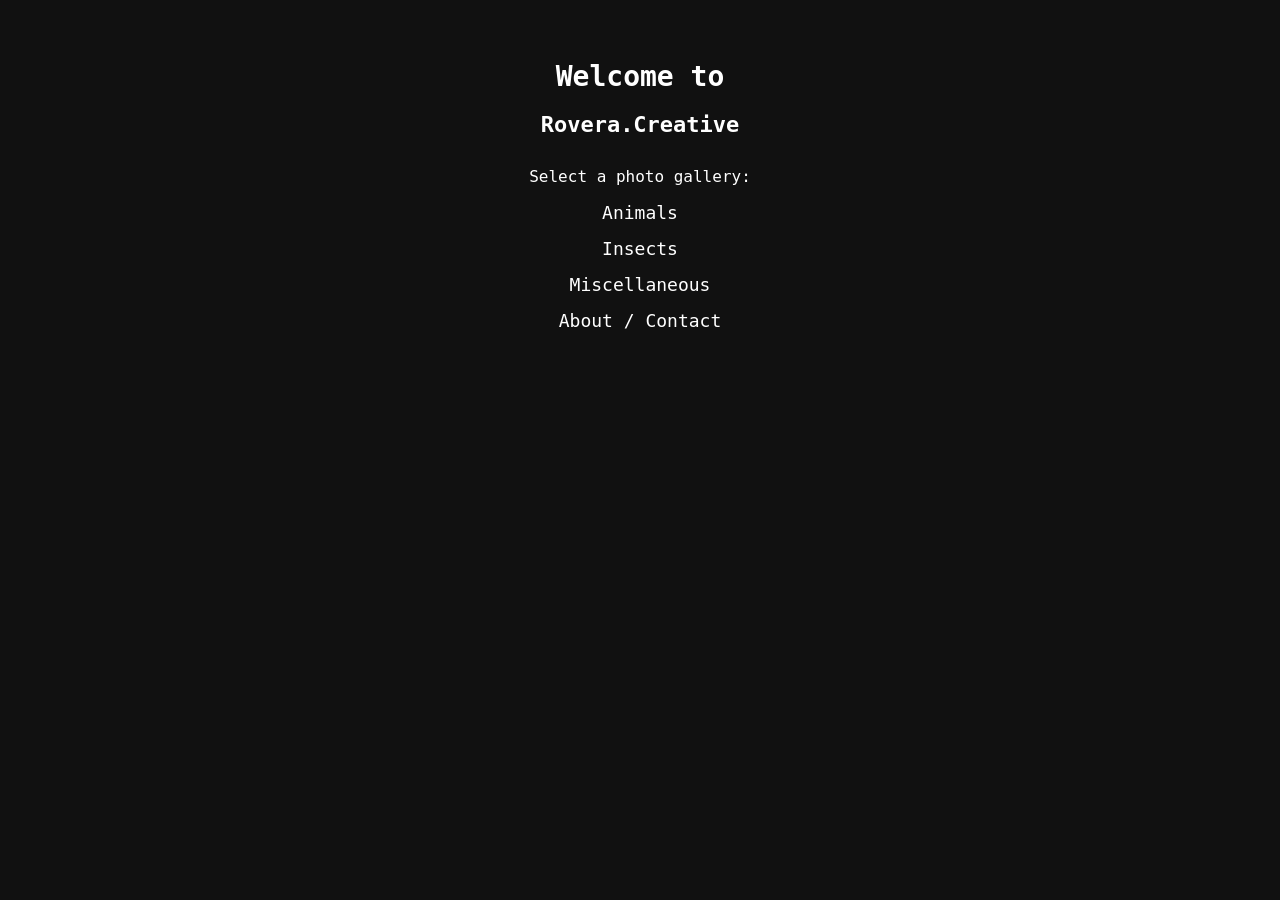
<file: index.html>
<!DOCTYPE html>
<html lang="en">
<head>
    <meta charset="UTF-8">
    <title>Rovera.Creative Homepage</title>
    <link rel="stylesheet" href="style.css">
</head>

<body>
<main>

    <h1>Welcome to</h1>
    <h2>Rovera.Creative</h2>

    <nav>
        <p>Select a photo gallery:</p>

        <ul>
            <li><a href="Series1.html">Animals</a></li>
            <li><a href="Series2.html">Insects</a></li>
            <li><a href="Series3.html">Miscellaneous</a></li>
            <li><a href="About.html">About / Contact</a></li>
        </ul>
    </nav>

</main>
</body>
</html>
</file>
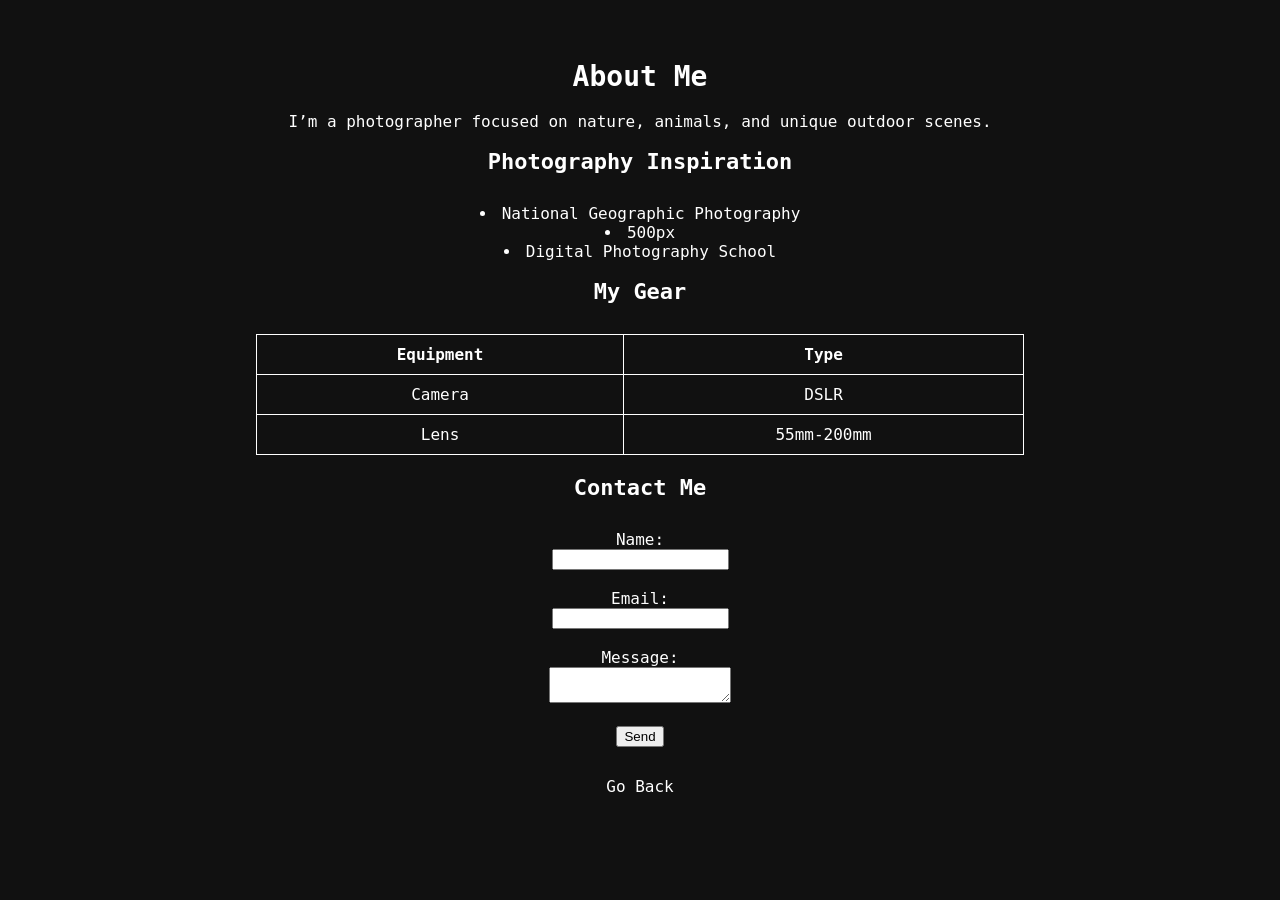
<file: About.html>
<!DOCTYPE html>
<html lang="en">
<head>
    <meta charset="UTF-8">
    <title>About Rovera.Creative</title>
    <link rel="stylesheet" href="style.css">
</head>

<body>

<header>
    <h1>About Me</h1>
</header>

<main>

    <p>I’m a photographer focused on nature, animals, and unique outdoor scenes.</p>

    <h2>Photography Inspiration</h2>
    <ul>
        <li><a href="https://www.nationalgeographic.com/photography" target="_blank" rel="noopener noreferrer">National Geographic Photography</a></li>
        <li><a href="https://500px.com" target="_blank" rel="noopener noreferrer">500px</a></li>
        <li><a href="https://digital-photography-school.com" target="_blank" rel="noopener noreferrer">Digital Photography School</a></li>
    </ul>

    <h2>My Gear</h2>
    <table>
        <tr>
            <th>Equipment</th>
            <th>Type</th>
        </tr>
        <tr>
            <td>Camera</td>
            <td>DSLR</td>
        </tr>
        <tr>
            <td>Lens</td>
            <td>55mm-200mm</td>
        </tr>
    </table>

    <h2>Contact Me</h2>
    <form onsubmit="handleSubmit(event)">
        <label>Name:</label><br>
        <input type="text" required><br><br>

        <label>Email:</label><br>
        <input type="email" required><br><br>

        <label>Message:</label><br>
        <textarea required></textarea><br><br>

        <button type="submit">Send</button>
    </form>

</main>

<footer>
     <a href="index.html" class="back">Go Back</a>
</footer>

<script>
function handleSubmit(event) {
    event.preventDefault();
    alert("Form submitted!");
}
</script>

</body>
</html>
</file>
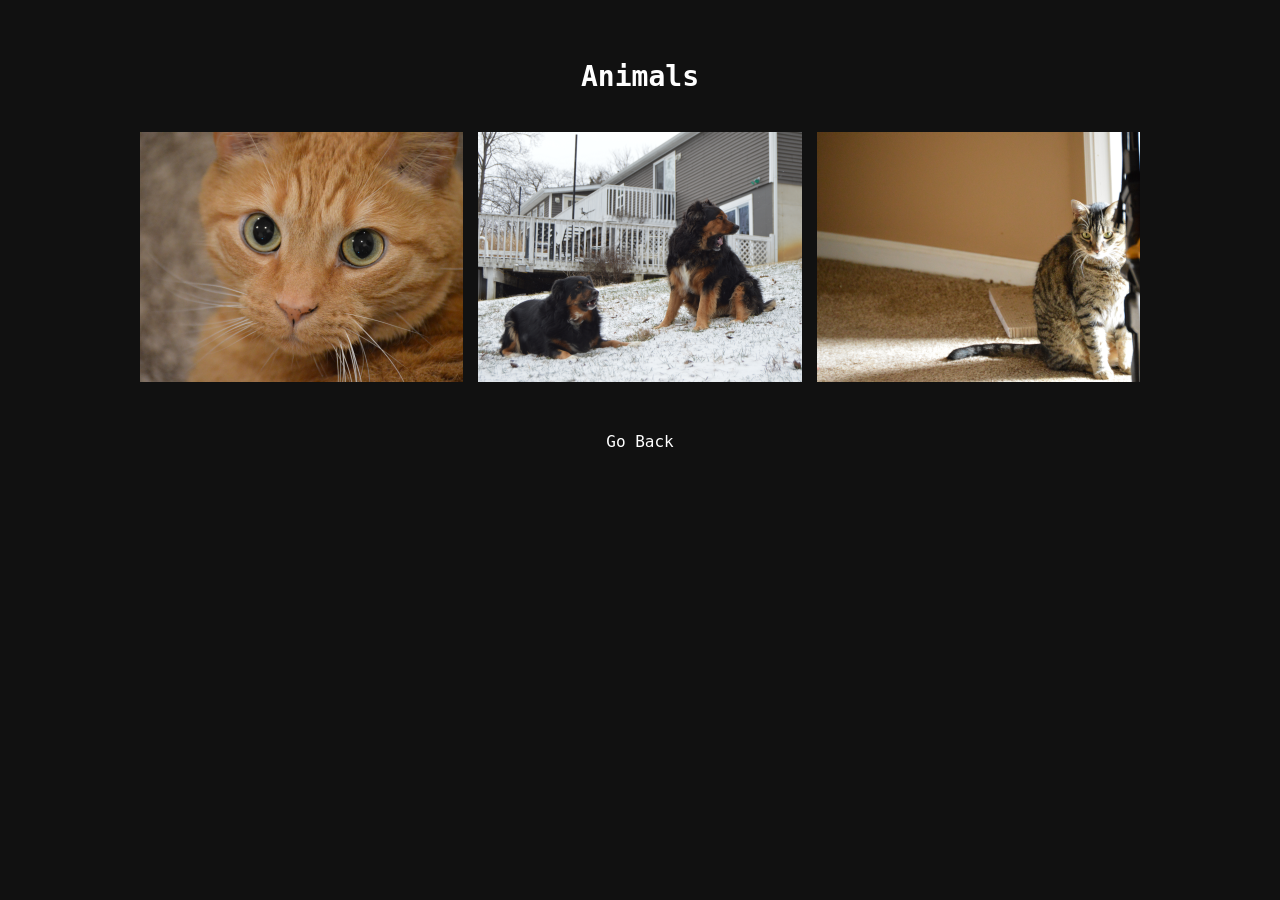
<file: Series1.html>
<!DOCTYPE html>
<html lang="en">
<head>
    <meta charset="UTF-8">
    <title>Animals</title>
    <link rel="stylesheet" href="style.css">
</head>

<body>

    <h1>Animals</h1>

    <div class="gallery">
        <img src="Buddy.JPG" alt="Closeup photo of an orange tabby cat named Buddy.">
        <img src="Dogs.JPG" alt="Two dogs, Bella and Harley.">
        <img src="Robin.JPG" alt="Cat named Robin in a hallway.">
    </div>

    <a href="index.html" class="back">Go Back</a>

</body>
</html>
</file>
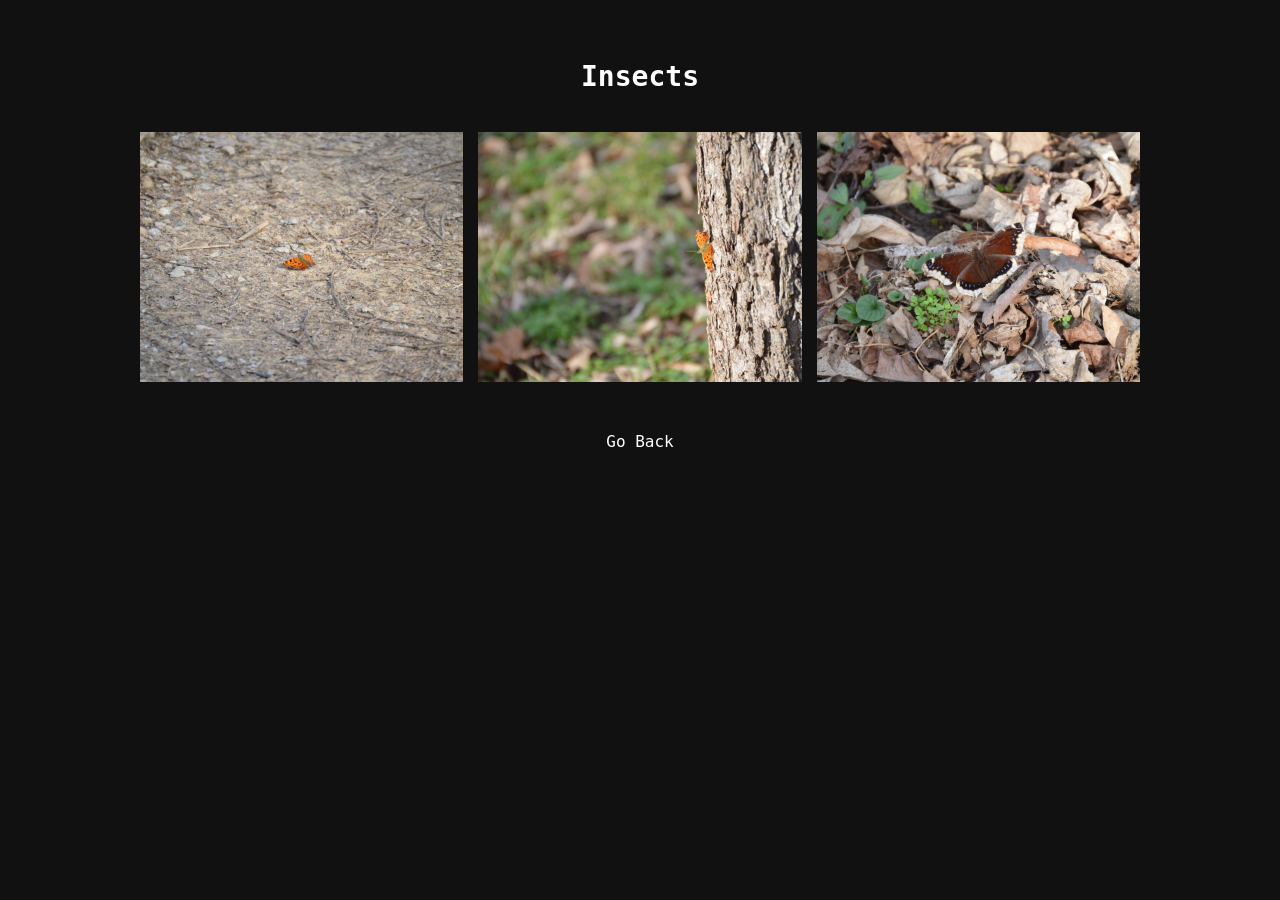
<file: Series2.html>
<!DOCTYPE html>
<html lang="en">
<head>
    <meta charset="UTF-8">
    <title>Insects</title>
    <link rel="stylesheet" href="style.css">
</head>

<body>

    <h1>Insects</h1>

    <div class="gallery">
        <img src="Ground.JPG" alt="Bright orange butterfly on a hiking path.">
        <img src="Tree.JPG" alt="Bright orange butterfly on a tree in a forest.">
        <img src="Unique.JPG" alt="Dark orange butterfly on the forest floor.">
    </div>

    <a href="index.html" class="back">Go Back</a>

</body>
</html>
</file>
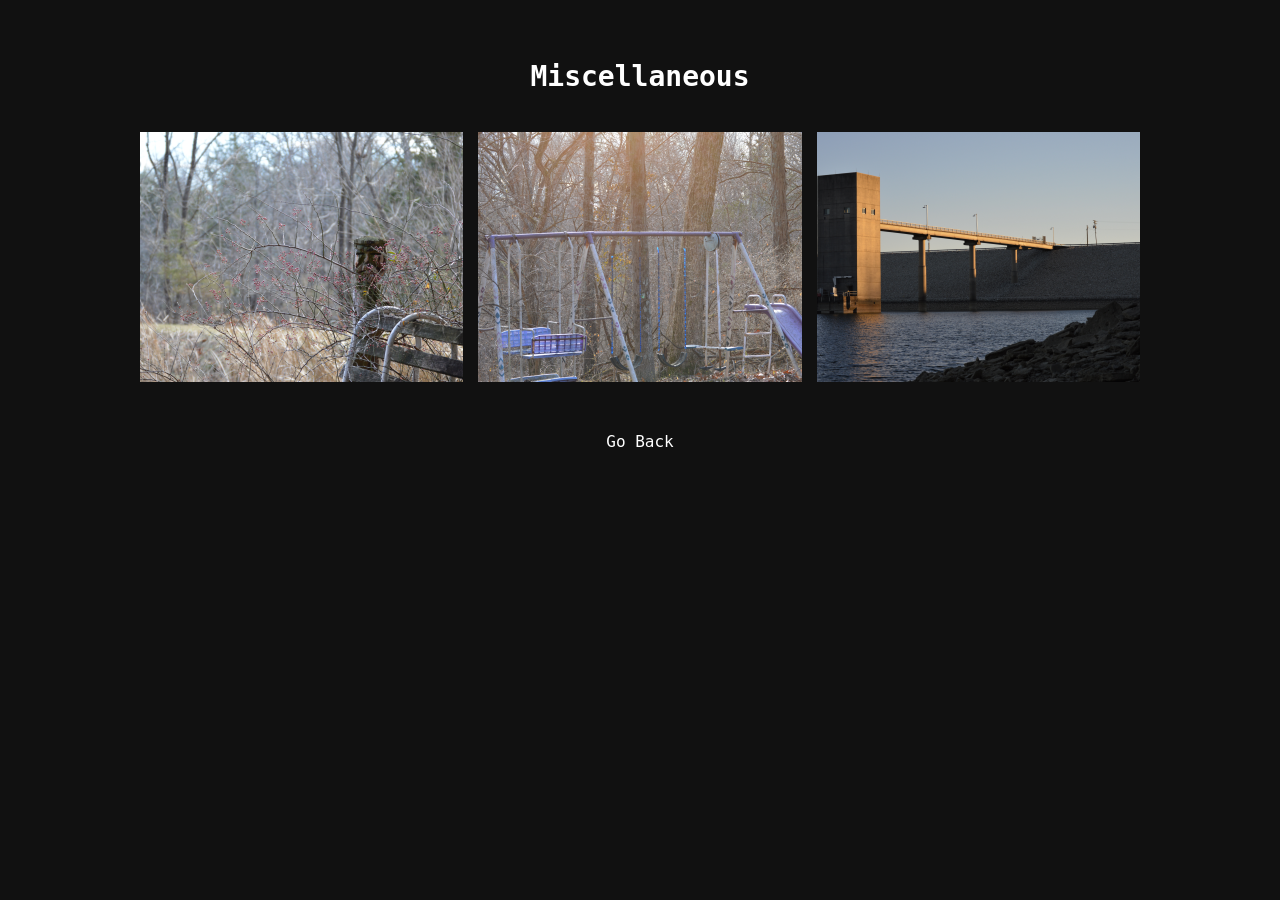
<file: Series3.html>
<!DOCTYPE html>
<html lang="en">
<head>
    <meta charset="UTF-8">
    <title>Miscellaneous</title>
    <link rel="stylesheet" href="style.css">
</head>

<body>

    <h1>Miscellaneous</h1>

    <div class="gallery">
        <img src="Opy.JPG" alt="Old man's face carved into a wooden post.">
        <img src="Past.JPG" alt="Abandoned children's playset in a forest with light shining through.">
        <img src="Gate.JPG" alt="Spillway gate at sunset with a dam in the background.">
    </div>

    <a href="index.html" class="back">Go Back</a>

</body>
</html>
</file>
<file: style.css>
/* GENERAL */
body {
    font-family: "Lucida Console", monospace;
    margin: 0;
    background-color: #111;
    color: white;
    text-align: center;
}

/* HEADINGS */
h1 {
    margin-top: 60px;
    font-size: 28px;
}

h2 {
    font-size: 22px;
    margin-bottom: 30px;
}

/* NAVIGATION (homepage links) */
nav ul {
    list-style: none;
    padding: 0;
}

nav li {
    margin: 15px 0;
}

nav a {
    color: white;
    text-decoration: none;
    font-size: 18px;
}

nav a:hover {
    text-decoration: underline;
}

/* GALLERY GRID */
.gallery {
    display: grid;
    grid-template-columns: repeat(auto-fit, minmax(250px, 1fr));
    gap: 15px;
    padding: 20px;
    max-width: 1000px;
    margin: auto;
}

/* IMAGES */
.gallery img {
    width: 100%;
    height: 250px;
    object-fit: cover;
    transition: transform 0.3s ease, opacity 0.3s ease;
}

/* HOVER EFFECT */
.gallery img:hover {
    transform: scale(1.05);
    opacity: 0.85;
}

/* BACK LINK */
.back {
    display: block;
    margin: 30px;
    color: white;
    text-decoration: none;
}

.back:hover {
    text-decoration: underline;
}
a {
    color: white;
    text-decoration: none;
}

a:visited {
    color: white;
}

a:hover {
    text-decoration: underline;
}

a:focus {
    outline: 2px solid white;
}

/* LIST */
ul {
    list-style-position: inside;
    padding-left: 0;
}

/* TABLE */
table {
    margin: 20px auto;
    border-collapse: collapse;
    width: 60%;
}

th, td {
    border: 1px solid white;
    padding: 10px;
    text-align: center;
}
</file>
